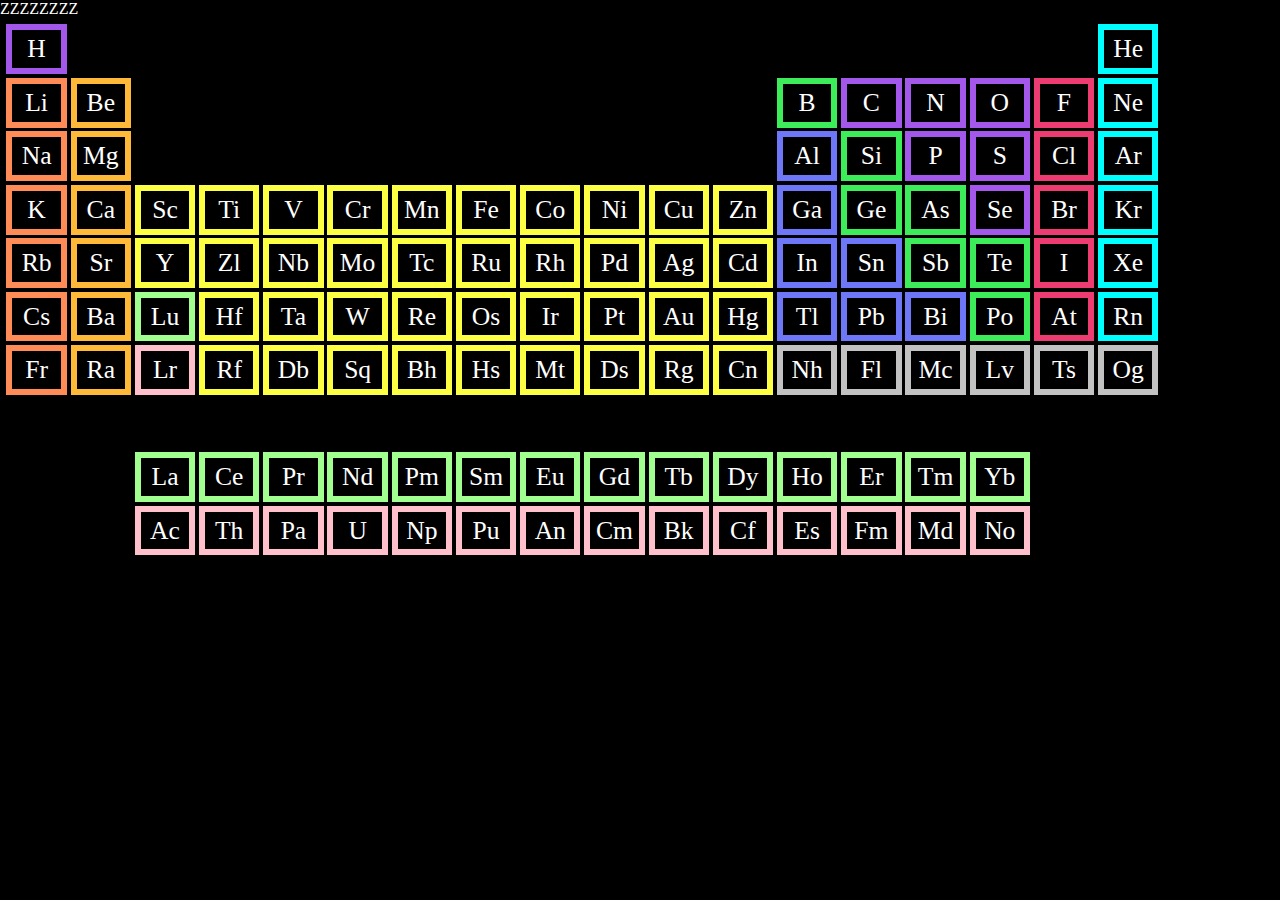
<file: index.html>
<!DOCTYPE html>
<html lang="en">
<head>
  <meta charset="UTF-8">
  <meta name="viewport" content="width=device-width, initial-scale=1.0">
  <link rel="stylesheet" href="assets/main.css">
  <script defer async type="module" src="assets/main.js"></script>
  <title></title>
</head>
<body>
  <main>
    <div class="pergunta">
      ZZZZZZZZ
    </div>

    <div class="tabela">
      <div id="p1" class="nao_metais">H</div>
      <div id="p2" class="gas_nobre">He</div>

      <div id="p3" class="metais_alcalinos">Li</div>
      <div id="p4" class="metais_alc_terr">Be</div>
      <div id="p5" class="semimetais">B</div>
      <div id="p6" class="nao_metais">C</div>
      <div id="p7" class="nao_metais">N</div>
      <div id="p8" class="nao_metais">O</div>
      <div id="p9" class="halogenios">F</div>
      <div id="p10" class="gas_nobre">Ne</div>

      <div id="p11" class="metais_alcalinos">Na</div>
      <div id="p12" class="metais_alc_terr">Mg</div>
      <div id="p13" class="metais_repre">Al</div>
      <div id="p14" class="semimetais">Si</div>
      <div id="p15" class="nao_metais">P</div>
      <div id="p16" class="nao_metais">S</div>
      <div id="p17" class="halogenios">Cl</div>
      <div id="p18" class="gas_nobre">Ar</div>

      <div id="p19" class="metais_alcalinos">K</div>
      <div id="p20" class="metais_alc_terr">Ca</div>
      <div id="p21" class="metais_transicao">Sc</div>
      <div id="p22" class="metais_transicao">Ti</div>
      <div id="p23" class="metais_transicao">V</div>
      <div id="p24" class="metais_transicao">Cr</div>
      <div id="p25" class="metais_transicao">Mn</div>
      <div id="p26" class="metais_transicao">Fe</div>
      <div id="p27" class="metais_transicao">Co</div>
      <div id="p28" class="metais_transicao">Ni</div>
      <div id="p29" class="metais_transicao">Cu</div>
      <div id="p30" class="metais_transicao">Zn</div>
      <div id="p31" class="metais_repre">Ga</div>
      <div id="p32" class="semimetais">Ge</div>
      <div id="p33" class="semimetais">As</div>
      <div id="p34" class="nao_metais">Se</div>
      <div id="p35" class="halogenios">Br</div>
      <div id="p36" class="gas_nobre">Kr</div>

      <div id="p37" class="metais_alcalinos">Rb</div>
      <div id="p38" class="metais_alc_terr">Sr</div>
      <div id="p39" class="metais_transicao">Y</div>
      <div id="p40" class="metais_transicao">Zl</div>
      <div id="p41" class="metais_transicao">Nb</div>
      <div id="p42" class="metais_transicao">Mo</div>
      <div id="p43" class="metais_transicao">Tc</div>
      <div id="p44" class="metais_transicao">Ru</div>
      <div id="p45" class="metais_transicao">Rh</div>
      <div id="p46" class="metais_transicao">Pd</div>
      <div id="p47" class="metais_transicao">Ag</div>
      <div id="p48" class="metais_transicao">Cd</div>
      <div id="p49" class="metais_repre">In</div>
      <div id="p50" class="metais_repre">Sn</div>
      <div id="p51" class="semimetais">Sb</div>
      <div id="p52" class="semimetais">Te</div>
      <div id="p53" class="halogenios">I</div>
      <div id="p54" class="gas_nobre">Xe</div>

      <div id="p55" class="metais_alcalinos">Cs</div>
      <div id="p56" class="metais_alc_terr">Ba</div>
      <div id="p71" class="lantanideos">Lu</div>
      <div id="p72" class="metais_transicao">Hf</div>
      <div id="p73" class="metais_transicao">Ta</div>
      <div id="p74" class="metais_transicao">W</div>
      <div id="p75" class="metais_transicao">Re</div>
      <div id="p76" class="metais_transicao">Os</div>
      <div id="p77" class="metais_transicao">Ir</div>
      <div id="p78" class="metais_transicao">Pt</div>
      <div id="p79" class="metais_transicao">Au</div>
      <div id="p80" class="metais_transicao">Hg</div>
      <div id="p81" class="metais_repre">Tl</div>
      <div id="p82" class="metais_repre">Pb</div>
      <div id="p83" class="metais_repre">Bi</div>
      <div id="p84" class="semimetais">Po</div>
      <div id="p85" class="halogenios">At</div>
      <div id="p86" class="gas_nobre">Rn</div>

      <div id="p87" class="metais_alcalinos">Fr</div>
      <div id="p88" class="metais_alc_terr">Ra</div>
      <div id="p103" class="actinidios">Lr</div>
      <div id="p104" class="metais_transicao">Rf</div>
      <div id="p105" class="metais_transicao">Db</div>
      <div id="p106" class="metais_transicao">Sq</div>
      <div id="p107" class="metais_transicao">Bh</div>
      <div id="p108" class="metais_transicao">Hs</div>
      <div id="p109" class="metais_transicao">Mt</div>
      <div id="p110" class="metais_transicao">Ds</div>
      <div id="p111" class="metais_transicao">Rg</div>
      <div id="p112" class="metais_transicao">Cn</div>
      <div id="p113" class="prop_desc">Nh</div>
      <div id="p114" class="prop_desc">Fl</div>
      <div id="p115" class="prop_desc">Mc</div>
      <div id="p116" class="prop_desc">Lv</div>
      <div id="p117" class="prop_desc">Ts</div>
      <div id="p118" class="prop_desc">Og</div>

      <div id="p57" class="lantanideos">La</div>
      <div id="p58" class="lantanideos">Ce</div>
      <div id="p59" class="lantanideos">Pr</div>
      <div id="p60" class="lantanideos">Nd</div>
      <div id="p61" class="lantanideos">Pm</div>
      <div id="p62" class="lantanideos">Sm</div>
      <div id="p63" class="lantanideos">Eu</div>
      <div id="p64" class="lantanideos">Gd</div>
      <div id="p65" class="lantanideos">Tb</div>
      <div id="p66" class="lantanideos">Dy</div>
      <div id="p67" class="lantanideos">Ho</div>
      <div id="p68" class="lantanideos">Er</div>
      <div id="p69" class="lantanideos">Tm</div>
      <div id="p70" class="lantanideos">Yb</div>

      <div id="p89" class="actinidios">Ac</div>
      <div id="p90" class="actinidios">Th</div>
      <div id="p91" class="actinidios">Pa</div>
      <div id="p92" class="actinidios">U</div>
      <div id="p93" class="actinidios">Np</div>
      <div id="p94" class="actinidios">Pu</div>
      <div id="p95" class="actinidios">An</div>
      <div id="p96" class="actinidios">Cm</div>
      <div id="p97" class="actinidios">Bk</div>
      <div id="p98" class="actinidios">Cf</div>
      <div id="p99" class="actinidios">Es</div>
      <div id="p100" class="actinidios">Fm</div>
      <div id="p101" class="actinidios">Md</div>
      <div id="p102" class="actinidios">No</div>  
    </div>

  </main>
</body>
</html>
</file>
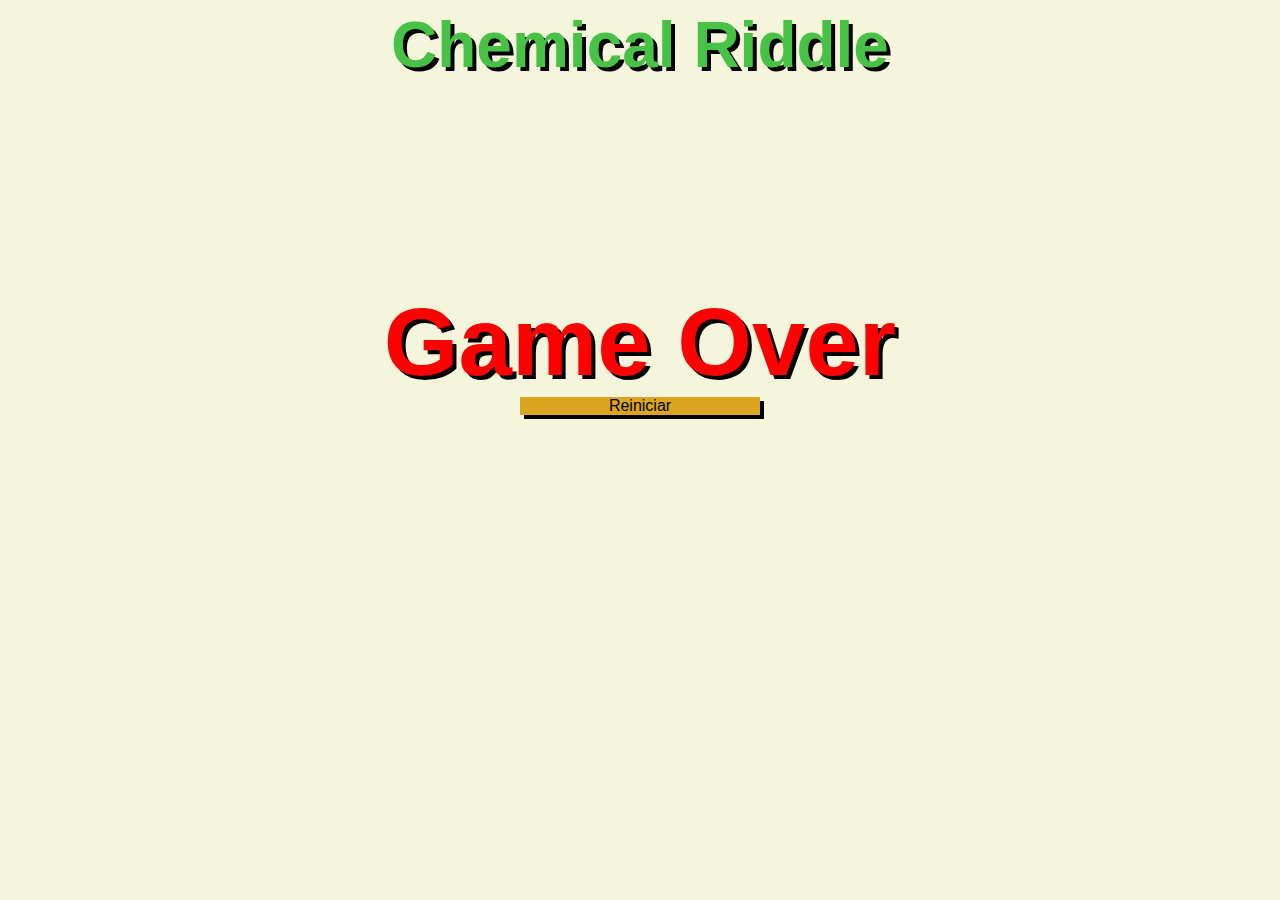
<file: Chemical_Riddle/game_over.html>
<!DOCTYPE html>
<html lang="en">
<head>
    <meta charset="UTF-8">
    <meta name="viewport" content="width=device-width, initial-scale=1.0">
    <link rel='stylesheet' type='text/css' media='screen' href='assets/game_over.css'>
    <title>Game Over!</title>
</head>
<body>
    <header>
        <h1 class="title">Chemical Riddle</h1>
    </header>
    <main>
        <h1 class="texto">Game Over</h1>
        <a href="tabela.html">Reiniciar</a>
    </main>
</body>
</html>
</file>
<file: assets/main.css>
@import url(tabela.css);
</file>
<file: Chemical_Riddle/assets/game_over.css>
h1 {
    text-align: center;
    font-family: Arial, Helvetica, sans-serif;
    color: rgb(71, 194, 71);
    font-size: 4rem;
    margin: 0px;
    text-shadow: 4px 4px black;
}
h1.texto {
    color: red;
    text-align: center;
    font-size: 6rem;
    margin-top: 16vw;
}
body {
    background-color: beige;
}
a {
    display: block;
    text-align: center;
    background-color: goldenrod;
    box-shadow: 4px 4px black;
    font-family: Arial, Helvetica, sans-serif;
    color: black;
    margin-left: 40vw;
    margin-right: 40vw;
    text-decoration: none;
}
a:hover {
    background-color: rgb(248, 220, 151);
    transform: scale(120%);
}
</file>
